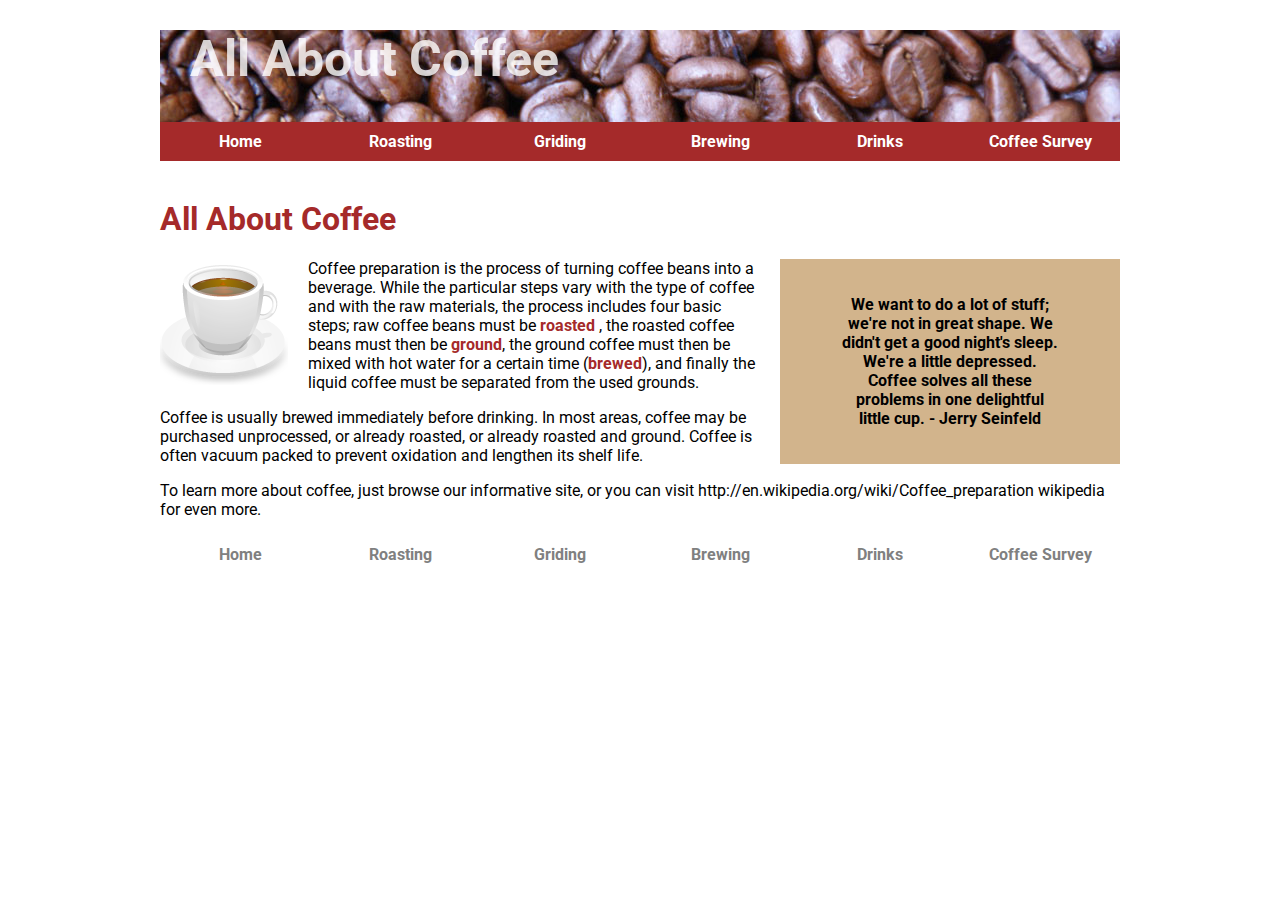
<file: Website Project/index.html>
<!doctype html>
<html>
<head>
    <meta charset="utf-8">
    <title>All About Coffee</title>
    <link href="styles.css" rel="stylesheet" type="text/css">
    <link rel="stylesheet" href="https://fonts.googleapis.com/css?family=Roboto">

</head>
<body>

<header>
    <h1>All About Coffee</h1>
<nav>
    <ul>
        <li><a href="index.html">Home</a></li>
        <li><a href="roasting.html">Roasting</a></li>
        <li><a href="grinding.html">Griding</a></li>
        <li><a href="brewing.html">Brewing</a></li>
        <li><a href="drinks.html">Drinks</a></li>
        <li><a href="survey.html">Coffee Survey</a></li>
    </ul>
</nav>
</header>
<h1>All About Coffee</h1>
<aside>

    <blockquote>We want to do a lot of stuff; we're not in great shape. We didn't get a good night's sleep. We're a
        little
        depressed.
        Coffee solves all these problems in one delightful little cup.
        - Jerry Seinfeld
    </blockquote>
</aside>


<section>
    <img class="photo-left" src="images/coffee-cup.png" alt="a cup of coffe" width="128" height="128">
    <p>Coffee preparation is the process of turning coffee beans into a beverage. While the particular steps vary with
        the type of coffee and with the raw materials, the process includes four basic steps; raw coffee beans must be
        <a href="roasting.html">roasted</a> , the roasted coffee beans must then be
        <a href="grinding.html.html">ground</a>, the ground coffee must then be mixed with hot water for a certain time
        (<a href="brewing.html.html">brewed</a>), and finally the liquid coffee must be separated from the used grounds.
    </p>

    <p>Coffee is usually brewed immediately before drinking. In most areas, coffee may be purchased unprocessed, or
        already
        roasted, or already roasted and ground. Coffee is often vacuum packed to prevent oxidation and lengthen its
        shelf
        life.</p>

    <p>To learn more about coffee, just browse our informative site, or you can visit
        http://en.wikipedia.org/wiki/Coffee_preparation wikipedia for even more.</p>
</section>

<footer>
    <nav>
        <ul>
            <li><a href="index.html">Home</a></li>
            <li><a href="roasting.html">Roasting</a></li>
            <li><a href="grinding.html">Griding</a></li>
            <li><a href="brewing.html">Brewing</a></li>
            <li><a href="drinks.html">Drinks</a></li>
            <li><a href="survey.html">Coffee Survey</a></li>
        </ul>
    </nav>
</footer>
</body>
</html>
</file>
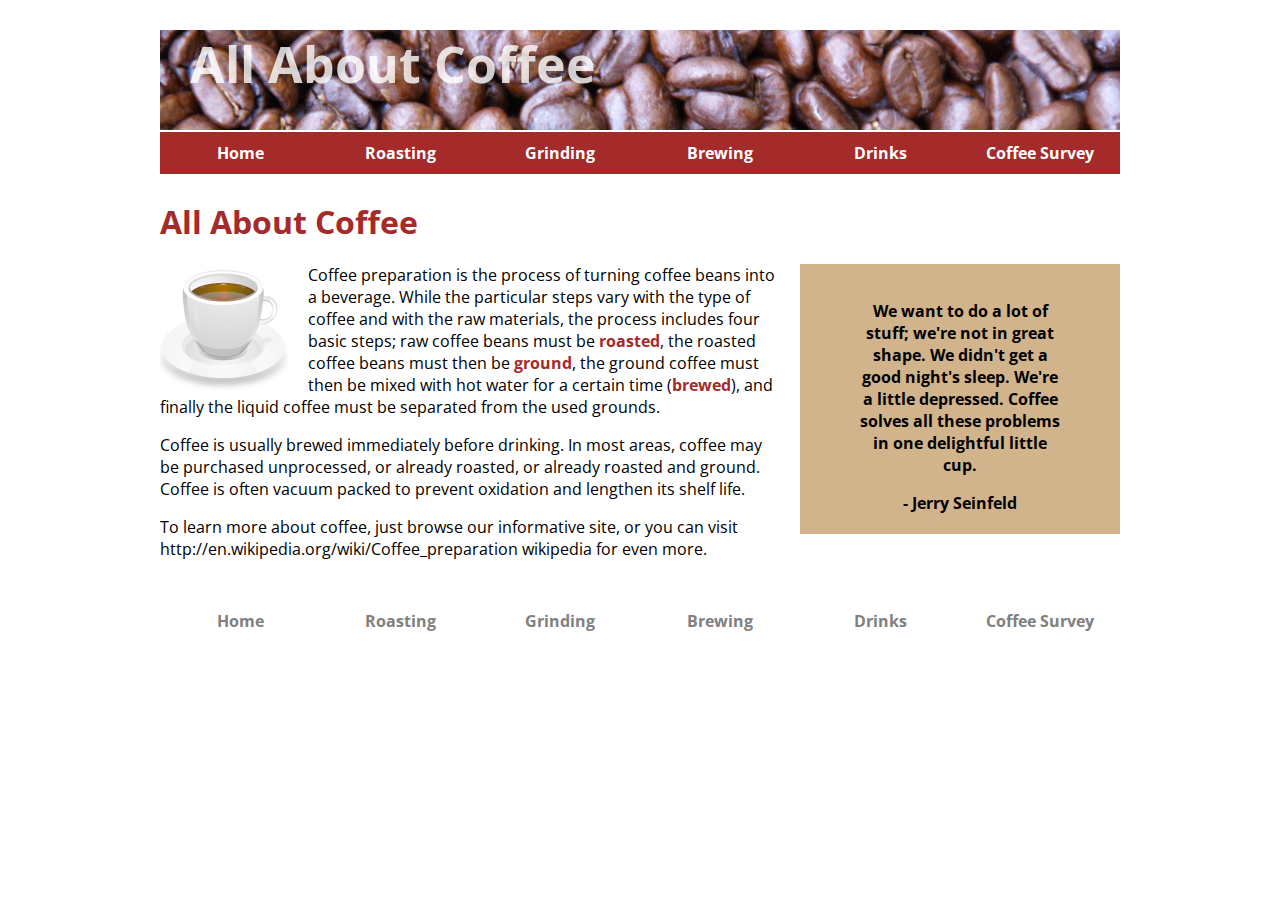
<file: Section 1 Intro/Completed-Website/index.html>
<!doctype html>
<html>
<head>
<meta charset="utf-8"/>
<title>All About Coffee</title>
<link href='http://fonts.googleapis.com/css?family=Open+Sans' rel='stylesheet' type='text/css'>
<link href="styles.css" rel="stylesheet" type="text/css" />
</head>
<body>
<header>
<h1>All About Coffee</h1>
<nav>
<ul>
<li><a href="index.html">Home</a></li>
<li><a href="roasting.html">Roasting</a></li>
<li><a href="grinding.html">Grinding</a></li>
<li><a href="brewing.html">Brewing</a></li>
<li><a href="drinks.html">Drinks</a></li>
<li><a href="survey.html">Coffee Survey</a></li>
</ul>
</nav>
</header>
<h1>All About Coffee</h1>
<aside>
<blockquote>We want to do a lot of stuff; we're not in great shape. We didn't get a good night's sleep. We're a little depressed. Coffee solves all these problems in one delightful little cup.</blockquote>
- Jerry Seinfeld
</aside>
<section>
<img class="photo-left" src="images/coffee-cup.png" alt="a cup of coffee" width="128" height="128" />
<p>Coffee preparation is the process of turning coffee beans into a beverage. While the particular steps vary with the type of coffee and with the raw materials, the process includes four basic steps; raw coffee beans must be <a href="roasting.html">roasted</a>, the roasted coffee beans must then be <a href="grinding.html">ground</a>, the ground coffee must then be mixed with hot water for a certain time (<a href="brewing.html">brewed</a>), and finally the liquid coffee must be separated from the used grounds.</p>

<p>Coffee is usually brewed immediately before drinking. In most areas, coffee may be purchased unprocessed, or already roasted, or already roasted and ground. Coffee is often vacuum packed to prevent oxidation and lengthen its shelf life.</p>

<p>To learn more about coffee, just browse our informative site, or you can visit 
http://en.wikipedia.org/wiki/Coffee_preparation wikipedia for even more.</p>
</section>
<footer>
<nav>
<ul>
<li><a href="index.html">Home</a></li>
<li><a href="roasting.html">Roasting</a></li>
<li><a href="grinding.html">Grinding</a></li>
<li><a href="brewing.html">Brewing</a></li>
<li><a href="drinks.html">Drinks</a></li>
<li><a href="survey.html">Coffee Survey</a></li>
</ul>
</nav>
</footer>
</body>
</html>
</file>
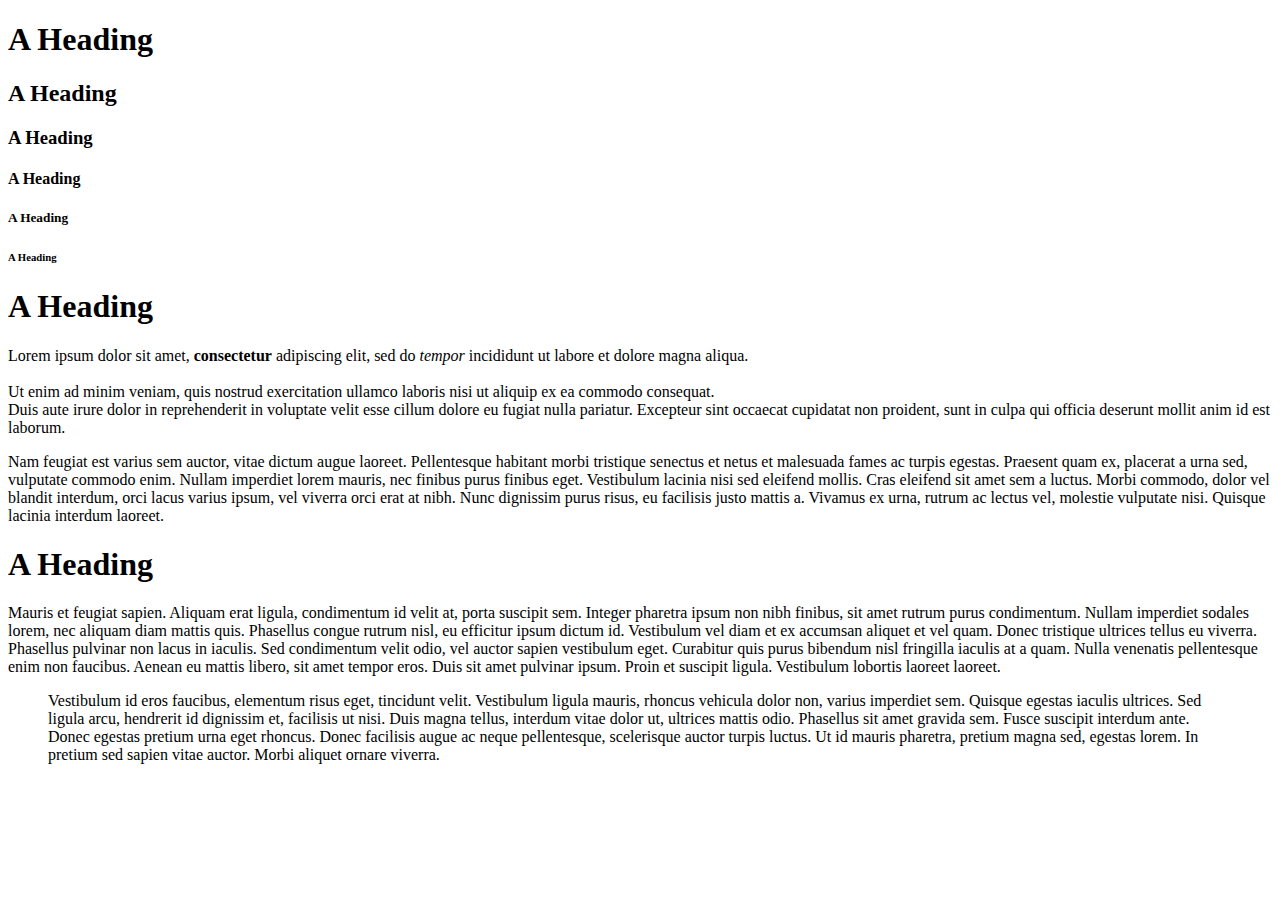
<file: Section 2 Basics/sample-content.html>
<!doctype html>
<html xmlns="http://www.w3.org/1999/html" xmlns="http://www.w3.org/1999/html">
<head>
    <meta charset="utf-8">
    <title>Sample Content</title>
</head>

<body>

<h1>A Heading</h1>
<h2>A Heading</h2>
<h3>A Heading</h3>
<h4>A Heading</h4>
<h5>A Heading</h5>
<h6>A Heading</h6>

<section>
<h1>A Heading</h1>
<p>Lorem ipsum dolor sit amet, <strong>consectetur</strong> adipiscing elit, sed do <em>tempor</em>  incididunt ut labore et dolore magna
aliqua. </br><br>Ut enim ad minim veniam, quis nostrud exercitation ullamco laboris nisi ut aliquip ex ea commodo consequat.
    </br>Duis aute irure dolor in reprehenderit in voluptate velit esse cillum dolore eu fugiat nulla pariatur. Excepteur sint
    occaecat cupidatat non proident, sunt in culpa qui officia deserunt mollit anim id est laborum.</p>

<p>Nam feugiat est varius sem auctor, vitae dictum augue laoreet. Pellentesque habitant morbi tristique senectus et netus
et malesuada fames ac turpis egestas. Praesent quam ex, placerat a urna sed, vulputate commodo enim. Nullam imperdiet
lorem mauris, nec finibus purus finibus eget. Vestibulum lacinia nisi sed eleifend mollis. Cras eleifend sit amet sem a
luctus. Morbi commodo, dolor vel blandit interdum, orci lacus varius ipsum, vel viverra orci erat at nibh. Nunc
dignissim purus risus, eu facilisis justo mattis a. Vivamus ex urna, rutrum ac lectus vel, molestie vulputate nisi.
Quisque lacinia interdum laoreet.</p>

</section>
<article>
<h1>A Heading</h1>

<p>Mauris et feugiat sapien. Aliquam erat ligula, condimentum id velit at, porta suscipit sem. Integer pharetra ipsum non
nibh finibus, sit amet rutrum purus condimentum. Nullam imperdiet sodales lorem, nec aliquam diam mattis quis. Phasellus
congue rutrum nisl, eu efficitur ipsum dictum id. Vestibulum vel diam et ex accumsan aliquet et vel quam. Donec
tristique ultrices tellus eu viverra. Phasellus pulvinar non lacus in iaculis. Sed condimentum velit odio, vel auctor
sapien vestibulum eget. Curabitur quis purus bibendum nisl fringilla iaculis at a quam. Nulla venenatis pellentesque
enim non faucibus. Aenean eu mattis libero, sit amet tempor eros. Duis sit amet pulvinar ipsum. Proin et suscipit
ligula. Vestibulum lobortis laoreet laoreet.</p>
</article>

<aside>
<blockquote>Vestibulum id eros faucibus, elementum risus eget, tincidunt velit. Vestibulum ligula mauris, rhoncus vehicula dolor
non, varius imperdiet sem. Quisque egestas iaculis ultrices. Sed ligula arcu, hendrerit id dignissim et, facilisis ut
nisi. Duis magna tellus, interdum vitae dolor ut, ultrices mattis odio. Phasellus sit amet gravida sem. Fusce suscipit
interdum ante. Donec egestas pretium urna eget rhoncus. Donec facilisis augue ac neque pellentesque, scelerisque auctor
turpis luctus. Ut id mauris pharetra, pretium magna sed, egestas lorem. In pretium sed sapien vitae auctor. Morbi
aliquet ornare viverra.</blockquote>
</aside>

</body>
</html>
</file>
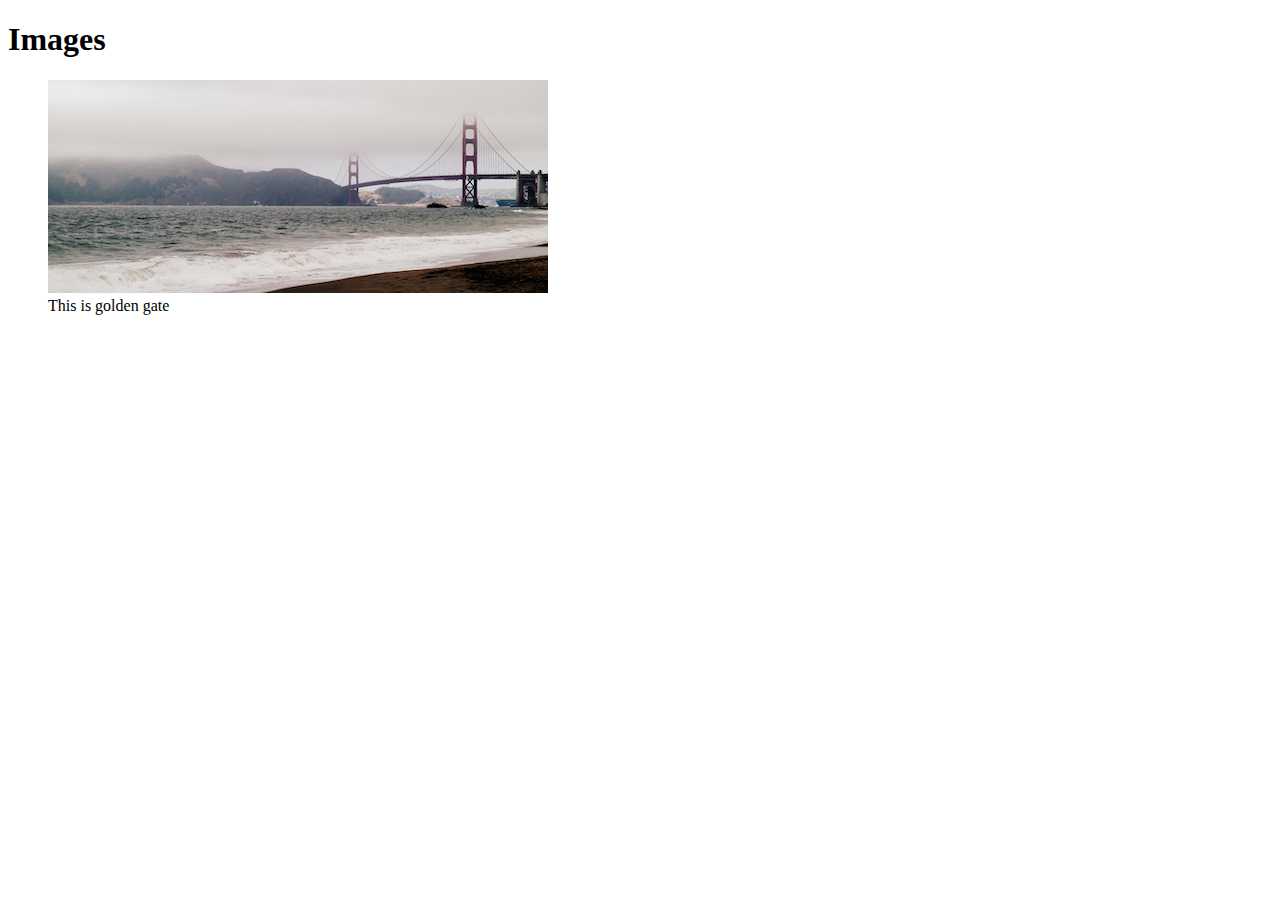
<file: Section 2 Basics/sample-images.html>
<!doctype html>
<html>
<head>
    <meta charset="utf-8">
    <title>Images</title>
</head>

<body>

<h1>Images</h1>

<figure>
    <img src="images/golden-gate-sm.jpg"
         width="500" height="213" alt="a picture"
    />
    <figcaption>This is golden gate </figcaption>
</figure>


</body>
</html>
</file>
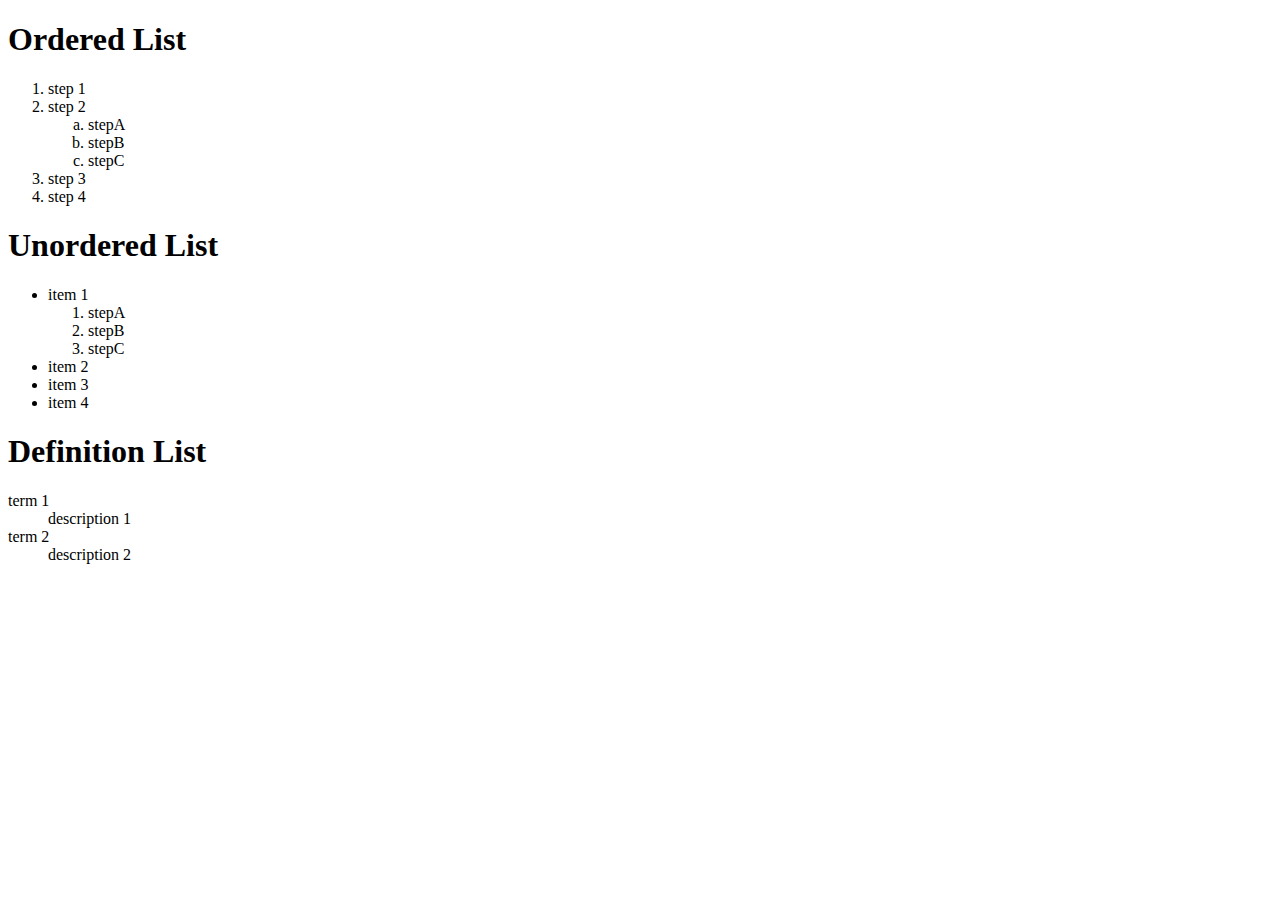
<file: Section 2 Basics/sample-lists.html>
<!doctype html>
<html>
<head>
    <meta charset="utf-8">
    <title>Lists</title>
</head>

<body>

<h1>Ordered List</h1>

<ol>
    <li>step 1</li>
    <li>step 2
        <ol type="a">
            <li>stepA</li>
            <li>stepB</li>
            <li>stepC</li>
        </ol>
    </li>
    <li>step 3</li>
    <li>step 4</li>
</ol>


<h1>Unordered List</h1>

<ul>
    <li>item 1
        <ol>
            <li>stepA</li>
            <li>stepB</li>
            <li>stepC</li>
        </ol>
    </li>
    <li>item 2</li>
    <li>item 3</li>
    <li>item 4</li>
</ul>


<h1>Definition List</h1>

<dl>
    <dt>term 1</dt>
    <dd>description 1</dd>
    <dt>term 2</dt>
    <dd>description 2</dd>
</dl>


</body>
</html>
</file>
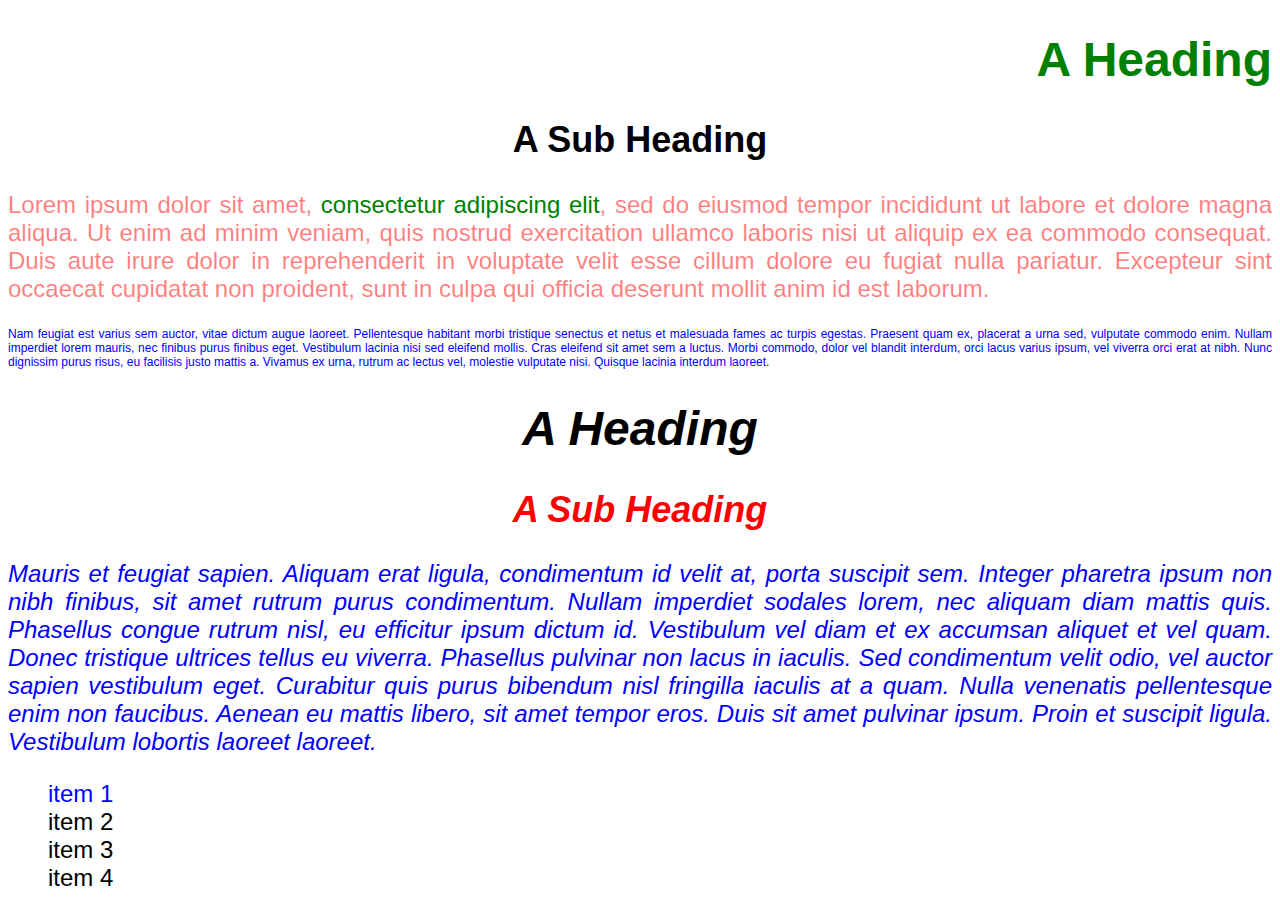
<file: Section 3 Styles/styles-sample.html>
<!doctype html>
<html>
<head>
    <meta charset="utf-8">
    <title>Styles</title>
    <link href="stylesheet.css" rel="stylesheet" type="text/css">
    <style>
        p {
            text-align: justify;
        }
        body {
            font-size: 24px;
            font-family: Arial, Helvetica, sans-serif;
        }
        ol {
            list-style-type: upper-alpha;
        }
        ul {
            list-style-type: none;
        }
        .blue-para {
            color: blue;
        }
        #main-heading {
            color: green;
        }
        .special-words {
            color: green;
        }
        .group {
            font-style: italic;
        }

        .group h2 {
            color: red;
        }
    </style>
</head>

<body>

<h1 style="text-align: right" id="main-heading">A Heading</h1>
<h2>A Sub Heading</h2>

<p style="font-size:1.5rem; color:rgba(256,0,0,.5);">Lorem ipsum dolor sit amet, <span class="special-words">consectetur adipiscing elit</span>, sed do eiusmod tempor incididunt ut labore et dolore magna
    aliqua. Ut enim ad minim veniam, quis nostrud exercitation ullamco laboris nisi ut aliquip ex ea commodo consequat.
    Duis aute irure dolor in reprehenderit in voluptate velit esse cillum dolore eu fugiat nulla pariatur. Excepteur
    sint occaecat cupidatat non proident, sunt in culpa qui officia deserunt mollit anim id est laborum.</p>

<p style="font-size: 50%;" class="blue-para">Nam feugiat est varius sem auctor, vitae dictum augue laoreet. Pellentesque habitant morbi tristique senectus et
    netus et malesuada fames ac turpis egestas. Praesent quam ex, placerat a urna sed, vulputate commodo enim. Nullam
    imperdiet lorem mauris, nec finibus purus finibus eget. Vestibulum lacinia nisi sed eleifend mollis. Cras eleifend
    sit amet sem a luctus. Morbi commodo, dolor vel blandit interdum, orci lacus varius ipsum, vel viverra orci erat at
    nibh. Nunc dignissim purus risus, eu facilisis justo mattis a. Vivamus ex urna, rutrum ac lectus vel, molestie
    vulputate nisi. Quisque lacinia interdum laoreet.</p>

<div class="group">
<h1>A Heading</h1>
<h2>A Sub Heading</h2>

<p style="text-align: justify" class="blue-para">Mauris et feugiat sapien. Aliquam erat ligula, condimentum id velit at, porta suscipit sem. Integer pharetra ipsum
    non nibh finibus, sit amet rutrum purus condimentum. Nullam imperdiet sodales lorem, nec aliquam diam mattis quis.
    Phasellus congue rutrum nisl, eu efficitur ipsum dictum id. Vestibulum vel diam et ex accumsan aliquet et vel quam.
    Donec tristique ultrices tellus eu viverra. Phasellus pulvinar non lacus in iaculis. Sed condimentum velit odio, vel
    auctor sapien vestibulum eget. Curabitur quis purus bibendum nisl fringilla iaculis at a quam. Nulla venenatis
    pellentesque enim non faucibus. Aenean eu mattis libero, sit amet tempor eros. Duis sit amet pulvinar ipsum. Proin
    et suscipit ligula. Vestibulum lobortis laoreet laoreet.</p>
</div>
<ul>
    <li class="blue-para">item 1</li>
    <li>item 2</li>
    <li>item 3</li>
    <li>item 4</li>
</ul>

</body>
</html>
</file>
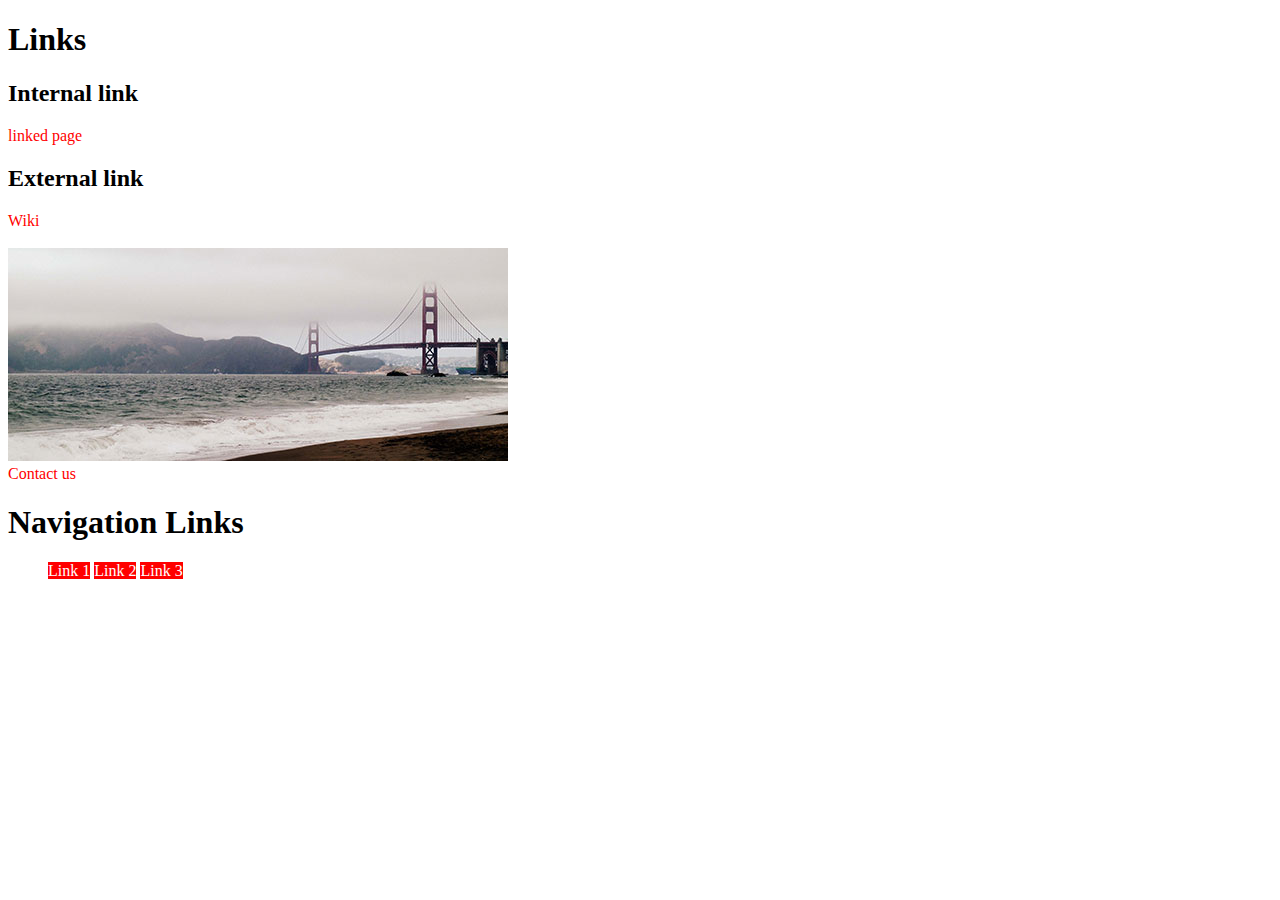
<file: Section 4 Links/links-sample.html>
<!doctype html>
<html>
<head>
<meta charset="utf-8">
<title>Links</title>
    <style>
        a:link {
            color: red;
            text-decoration: none;
        }
        a:visited {
            color: green;
        }
        a:hover {
            color: blue;
        }
        nav ul {
            list-style-type: none;
        }
        nav li {
            display: inline;
        }
        nav a:link, a:visited {
            background-color: red;
            color: white;

        }
        nav a:hover {
            background-color: blue;
        }
    </style>
</head>

<body>

<h1>Links</h1>

<h2>Internal link</h2>
<a href="other-pages/linked-page1.html"> linked page</a>

<h2>External link</h2>
<a href="http://www.wikipedia.org/" target="_blank">Wiki</a>

<br/><br/>
<a href="other-pages/linked-page2.html">
<img src="golden-gate-sm.jpg" alt="the golden gate bridge" width="500" height="213" />
</a>

</br>

<a href="mailto:anyemail@gmail.com?Subject=Contact">Contact us</a>

<h1>Navigation Links</h1>
<nav>

<ul>
    <li><a href="other-pages/linked-page1.html">Link 1</a></li>
    <li><a href="other-pages/linked-page2.html">Link 2</a></li>
    <li><a href="other-pages/linked-page3.html">Link 3</a></li>
</ul>

</nav>

</body>
</html>
</file>
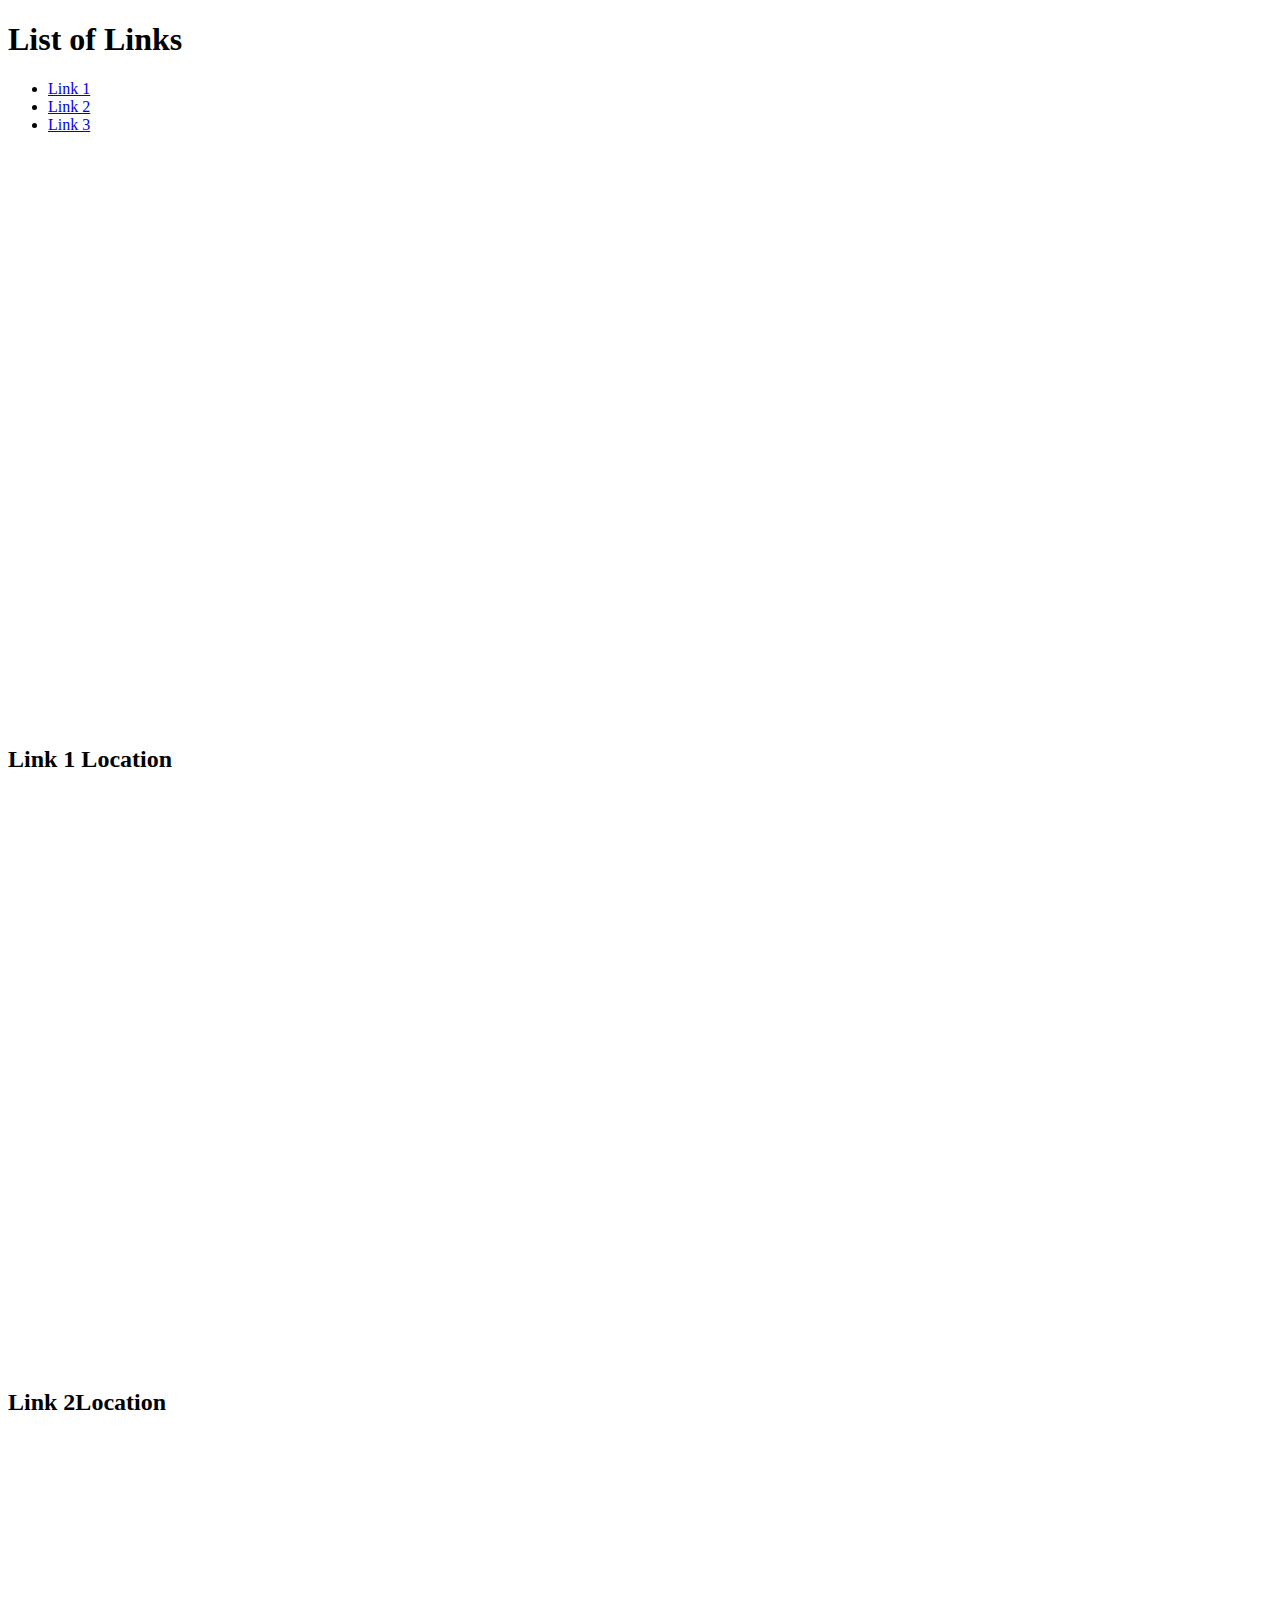
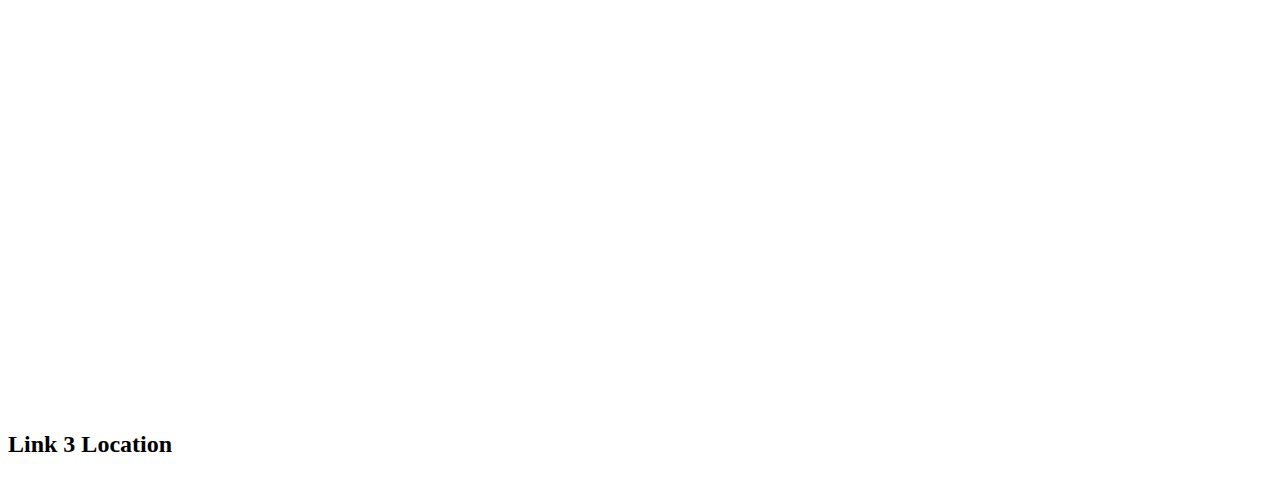
<file: Section 4 Links/long-page-sample.html>
<!doctype html>
<html>
<head>
<meta charset="utf-8">
<title>Long Page</title>
</head>

<body>

<h1>List of Links</h1>
<ul>
<li><a href="#section1">Link 1</a> </li>
<li><a href="#section2">Link 2</a></li>
<li><a href="#section3">Link 3</a></li>
</ul>
<br/><br/><br/><br/><br/><br/><br/><br/>
<br/><br/><br/><br/><br/><br/><br/><br/>
<br/><br/><br/><br/><br/><br/><br/><br/>
<br/><br/><br/><br/><br/><br/><br/><br/>
<h2 id="section1">Link 1 Location</h2>
<br/><br/><br/><br/><br/><br/><br/><br/>
<br/><br/><br/><br/><br/><br/><br/><br/>
<br/><br/><br/><br/><br/><br/><br/><br/>
<br/><br/><br/><br/><br/><br/><br/><br/>
<h2 id="section2">Link 2Location</h2>
<br/><br/><br/><br/><br/><br/><br/><br/>
<br/><br/><br/><br/><br/><br/><br/><br/>
<br/><br/><br/><br/><br/><br/><br/><br/>
<br/><br/><br/><br/><br/><br/><br/><br/>
<h2 id="section3">Link 3 Location</h2>
</body>
</html>
</file>
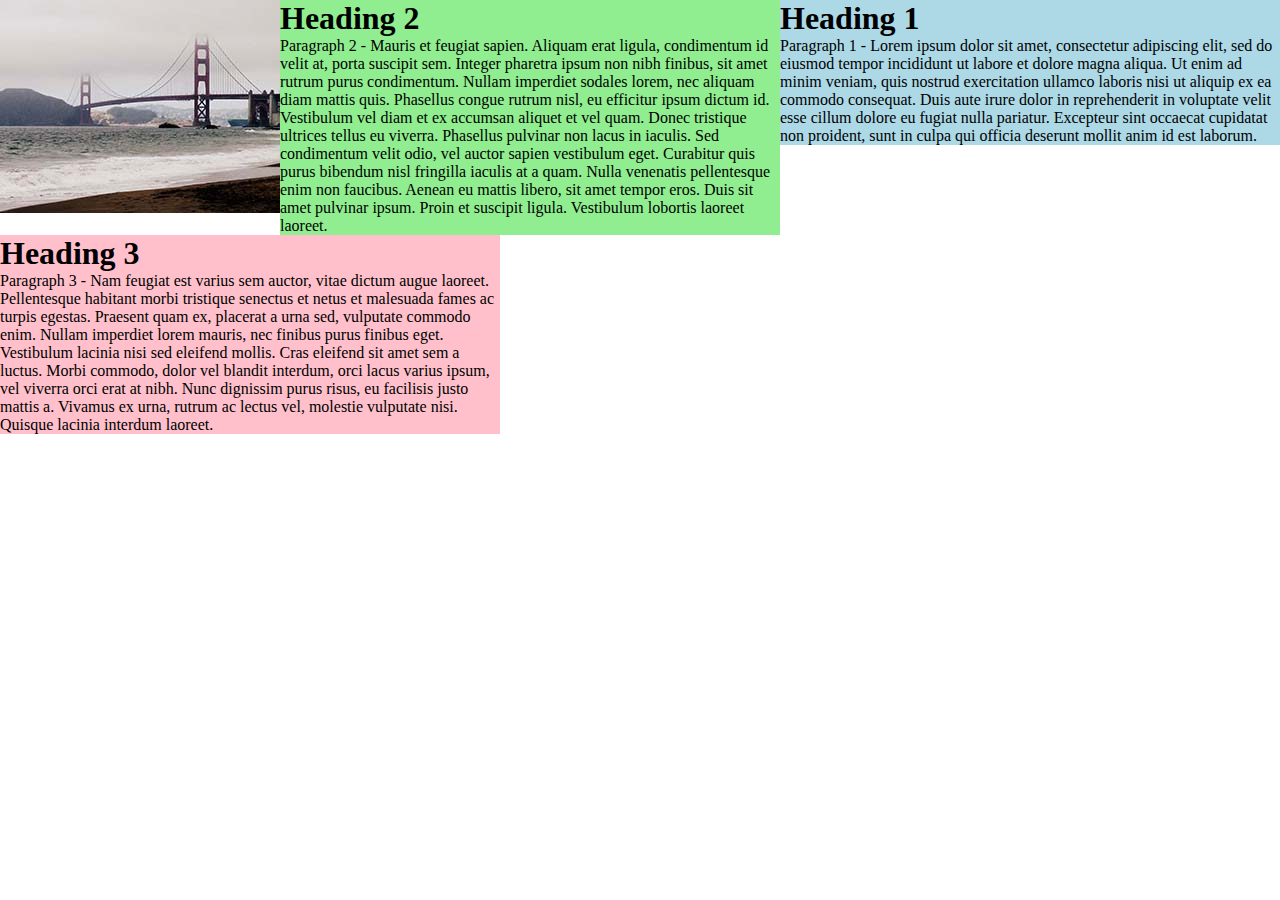
<file: Section 5 Layout/layout-sample.html>
<!doctype html>
<html>
<head>
<meta charset="utf-8">
<title>Layout</title>
<style>
 body,h1, p {
  margin: 0;
  padding: 0;
 }
 div {
  width: 500px;
  float: right;
 }
 #block1 {
  background-color: lightblue;
 }

 #block2 {
  background-color: lightgreen;
 }

 #block3 {
  background-color: pink;
  float: none;
  clear: both;
 }

 img {
  float: left;
 }
</style>
</head>

<body>
<img src="golden-gate-sm.jpg" alt="img" width="280" height="213">
<div id="block1">
<h1>Heading 1</h1>
<p>Paragraph 1 - Lorem ipsum dolor sit amet, consectetur adipiscing elit, sed do eiusmod tempor incididunt ut labore et dolore magna aliqua. Ut enim ad minim veniam, quis nostrud exercitation ullamco laboris nisi ut aliquip ex ea commodo consequat. Duis aute irure dolor in reprehenderit in voluptate velit esse cillum dolore eu fugiat nulla pariatur. Excepteur sint occaecat cupidatat non proident, sunt in culpa qui officia deserunt mollit anim id est laborum.</p>
</div>

<div id="block2">
<h1>Heading 2</h1>
 <p>Paragraph 2 - Mauris et feugiat sapien. Aliquam erat ligula, condimentum id velit at, porta suscipit sem. Integer pharetra ipsum non nibh finibus, sit amet rutrum purus condimentum. Nullam imperdiet sodales lorem, nec aliquam diam mattis quis. Phasellus congue rutrum nisl, eu efficitur ipsum dictum id. Vestibulum vel diam et ex accumsan aliquet et vel quam. Donec tristique ultrices tellus eu viverra. Phasellus pulvinar non lacus in iaculis. Sed condimentum velit odio, vel auctor sapien vestibulum eget. Curabitur quis purus bibendum nisl fringilla iaculis at a quam. Nulla venenatis pellentesque enim non faucibus. Aenean eu mattis libero, sit amet tempor eros. Duis sit amet pulvinar ipsum. Proin et suscipit ligula. Vestibulum lobortis laoreet laoreet.</p>
 </div>
 
 <div id="block3">
<h1>Heading 3</h1>
<p>Paragraph 3 - Nam feugiat est varius sem auctor, vitae dictum augue laoreet. Pellentesque habitant morbi tristique senectus et netus et malesuada fames ac turpis egestas. Praesent quam ex, placerat a urna sed, vulputate commodo enim. Nullam imperdiet lorem mauris, nec finibus purus finibus eget. Vestibulum lacinia nisi sed eleifend mollis. Cras eleifend sit amet sem a luctus. Morbi commodo, dolor vel blandit interdum, orci lacus varius ipsum, vel viverra orci erat at nibh. Nunc dignissim purus risus, eu facilisis justo mattis a. Vivamus ex urna, rutrum ac lectus vel, molestie vulputate nisi. Quisque lacinia interdum laoreet.</p> 
</div>

</body>
</html>
</file>
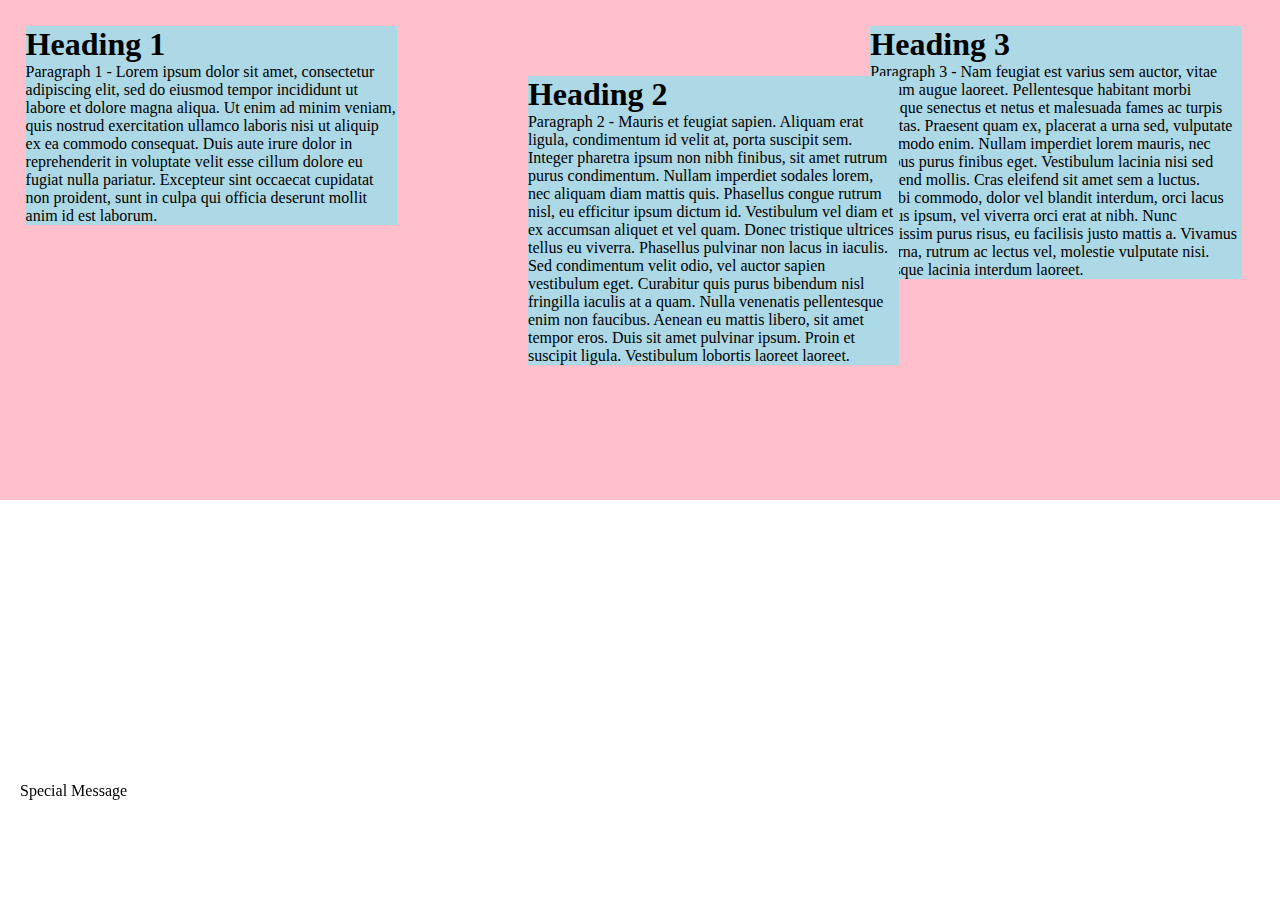
<file: Section 5 Layout/position-sample.html>
<!doctype html>
<html>
<head>
<meta charset="utf-8">
<title>Positioning</title>
<style>
body, h1, p {
	margin:0;
	padding:0;
}
.block {
	width:29%;
	float:left;
	margin:2%;
	background-color:lightblue;
}
#parent-block {
	height:500px;
	background-color:pink;
	position: relative;
}

#block2 {
	position: relative;
	top: 50px;
	left: 80px;
}
#special-message {
	position: fixed;
	left: 20px;
	bottom: 100px;
}
</style>
</head>

<body>
<div id="parent-block">
	<div class="block">
		<h1>Heading 1</h1>
		<p>Paragraph 1 - Lorem ipsum dolor sit amet, consectetur adipiscing elit, sed do eiusmod tempor incididunt ut labore et dolore magna aliqua. Ut enim ad minim veniam, quis nostrud exercitation ullamco laboris nisi ut aliquip ex ea commodo consequat. Duis aute irure dolor in reprehenderit in voluptate velit esse cillum dolore eu fugiat nulla pariatur. Excepteur sint occaecat cupidatat non proident, sunt in culpa qui officia deserunt mollit anim id est laborum.</p>
	</div>
	<div class="block" id="block2">
		<h1>Heading 2</h1>
		 <p>Paragraph 2 - Mauris et feugiat sapien. Aliquam erat ligula, condimentum id velit at, porta suscipit sem. Integer pharetra ipsum non nibh finibus, sit amet rutrum purus condimentum. Nullam imperdiet sodales lorem, nec aliquam diam mattis quis. Phasellus congue rutrum nisl, eu efficitur ipsum dictum id. Vestibulum vel diam et ex accumsan aliquet et vel quam. Donec tristique ultrices tellus eu viverra. Phasellus pulvinar non lacus in iaculis. Sed condimentum velit odio, vel auctor sapien vestibulum eget. Curabitur quis purus bibendum nisl fringilla iaculis at a quam. Nulla venenatis pellentesque enim non faucibus. Aenean eu mattis libero, sit amet tempor eros. Duis sit amet pulvinar ipsum. Proin et suscipit ligula. Vestibulum lobortis laoreet laoreet.</p>
	 </div>
	 <div class="block">
		<h1>Heading 3</h1>
		<p>Paragraph 3 - Nam feugiat est varius sem auctor, vitae dictum augue laoreet. Pellentesque habitant morbi tristique senectus et netus et malesuada fames ac turpis egestas. Praesent quam ex, placerat a urna sed, vulputate commodo enim. Nullam imperdiet lorem mauris, nec finibus purus finibus eget. Vestibulum lacinia nisi sed eleifend mollis. Cras eleifend sit amet sem a luctus. Morbi commodo, dolor vel blandit interdum, orci lacus varius ipsum, vel viverra orci erat at nibh. Nunc dignissim purus risus, eu facilisis justo mattis a. Vivamus ex urna, rutrum ac lectus vel, molestie vulputate nisi. Quisque lacinia interdum laoreet.</p> 
	</div>
	<div id="special-message">
		Special Message
	</div>
</div>
</body>
</html>
</file>
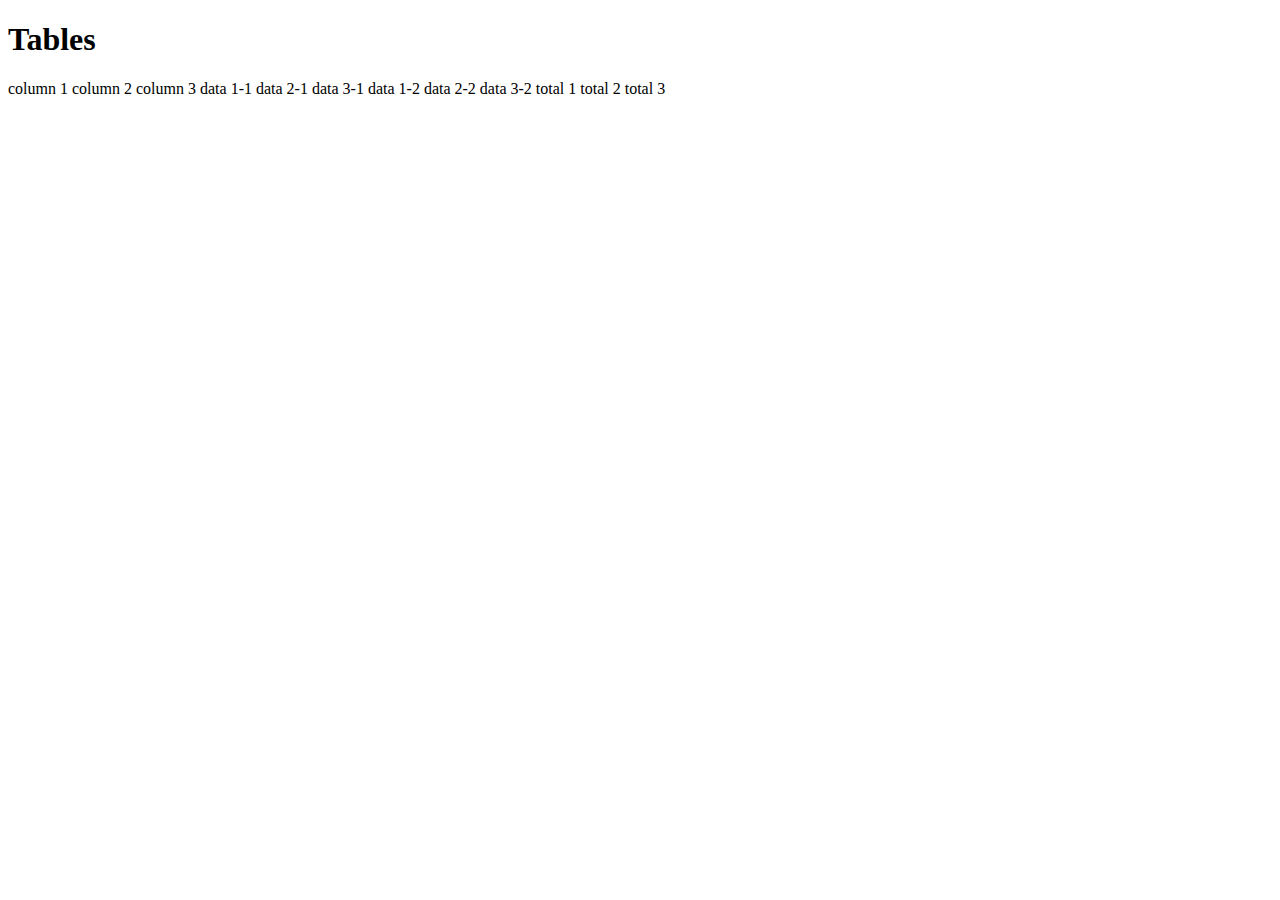
<file: Section 6 Tables/tables-sample.html>
<!doctype html>
<html>
<head>
<meta charset="utf-8">
<title>Tables</title>
</head>

<body>

<h1>Tables</h1>


column 1
column 2
column 3


data 1-1
data 2-1
data 3-1


data 1-2
data 2-2
data 3-2


total 1
total 2
total 3


</body>
</html>
</file>
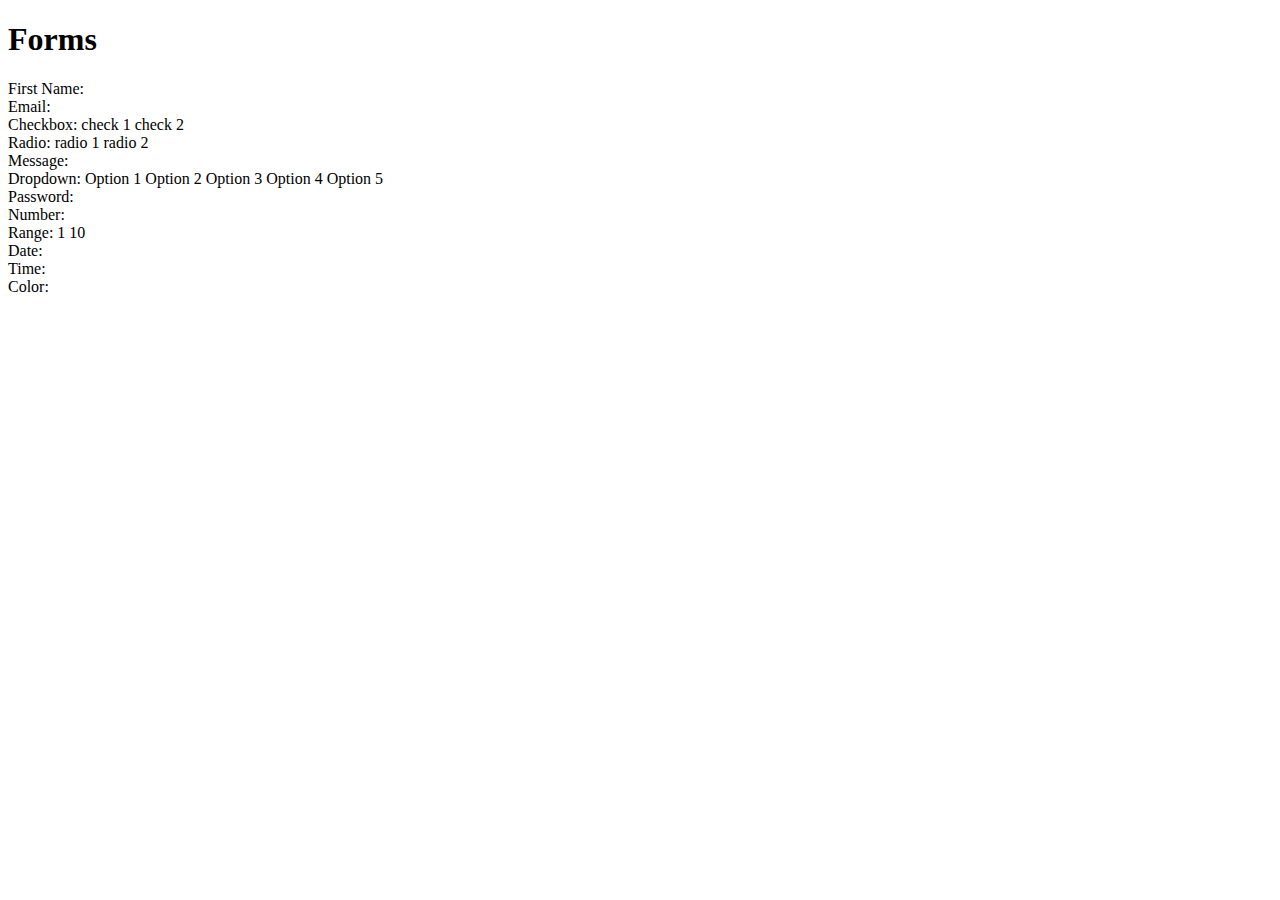
<file: Section 7 Forms/forms-sample.html>
<!doctype html>
<html>
<head>
<meta charset="utf-8">
<title>Forms</title>
<style>

</style>
</head>

<body>
<h1>Forms</h1>

First Name:

<br/>
Email:

<br/>
Checkbox:
check 1
check 2
<br/>
Radio:
radio 1
radio 2
<br/>
Message:

<br/>
Dropdown:

Option 1
Option 2
Option 3
Option 4
Option 5

<br/>
Password:

<br/>
Number: 

<br/>
Range: 
1 10
<br/>
Date: 

<br/>
Time: 

<br/>
Color: 


<br/>



</body>
</html>
</file>
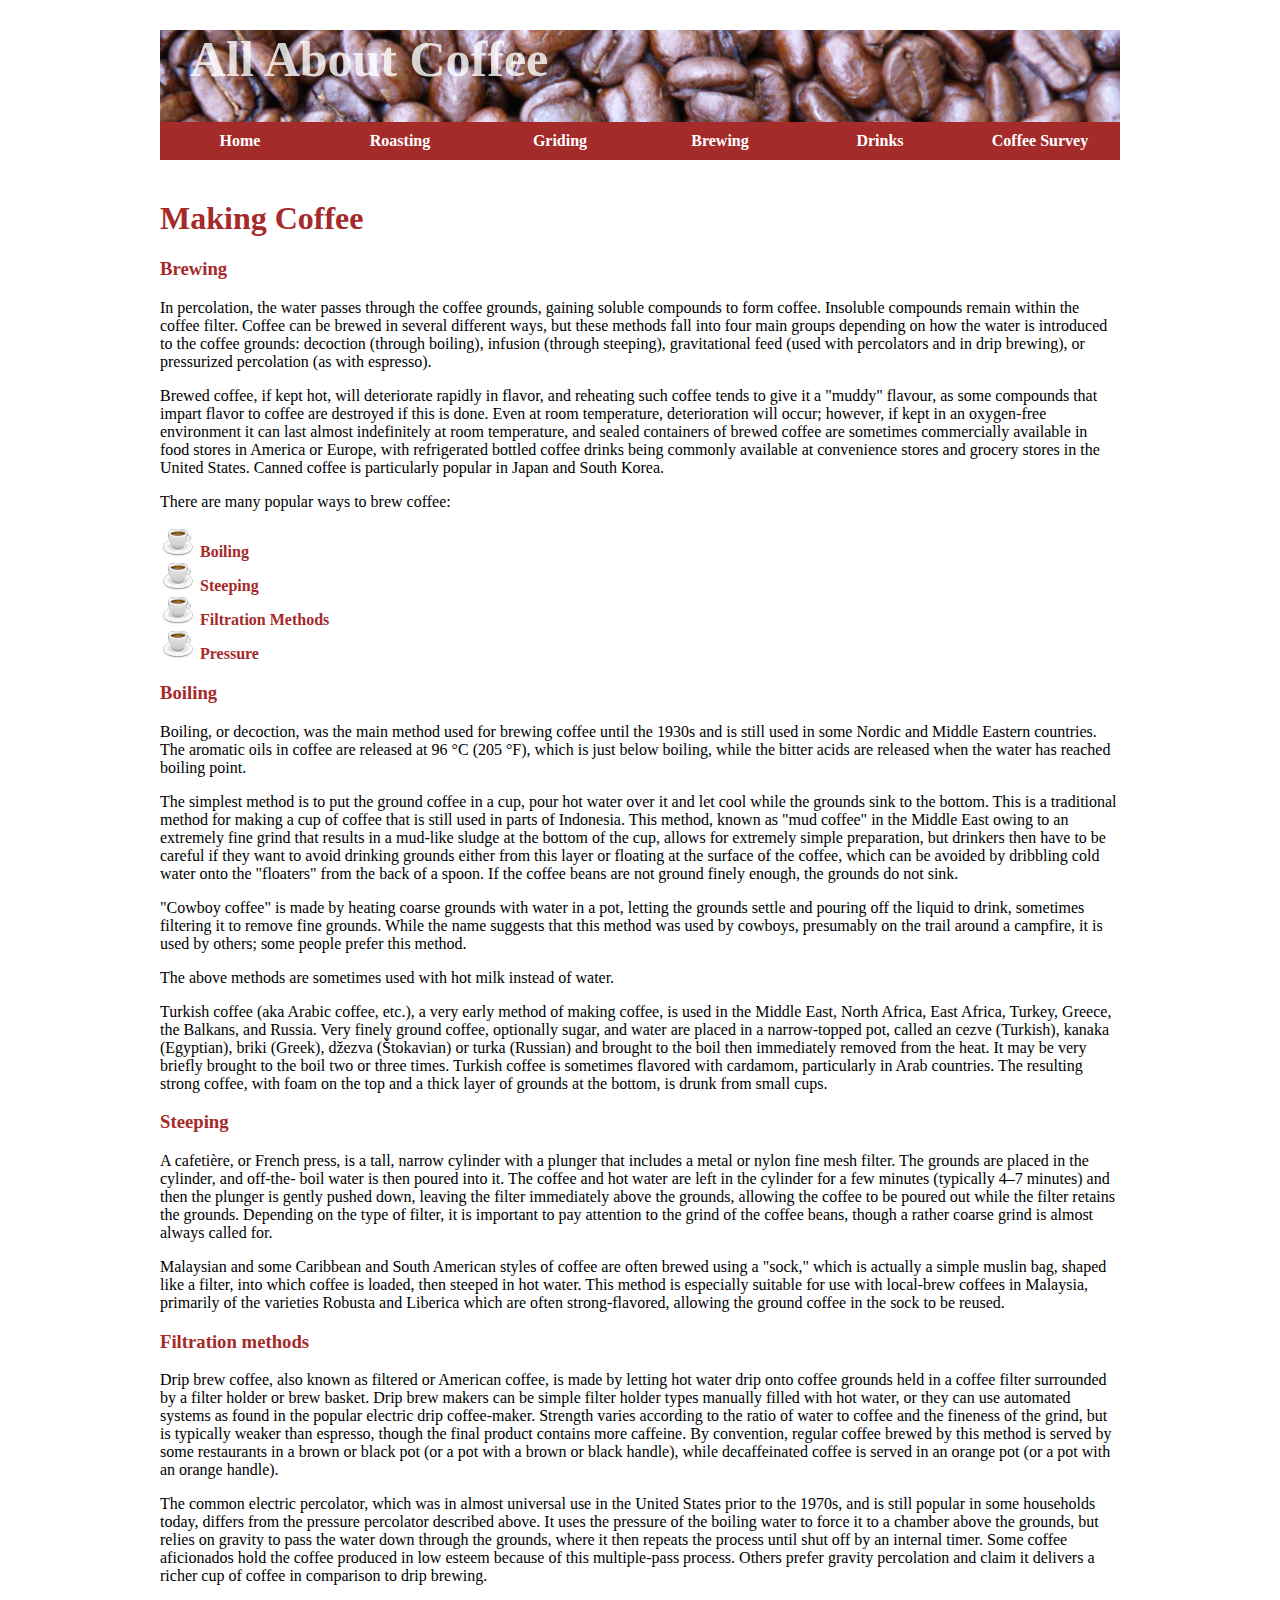
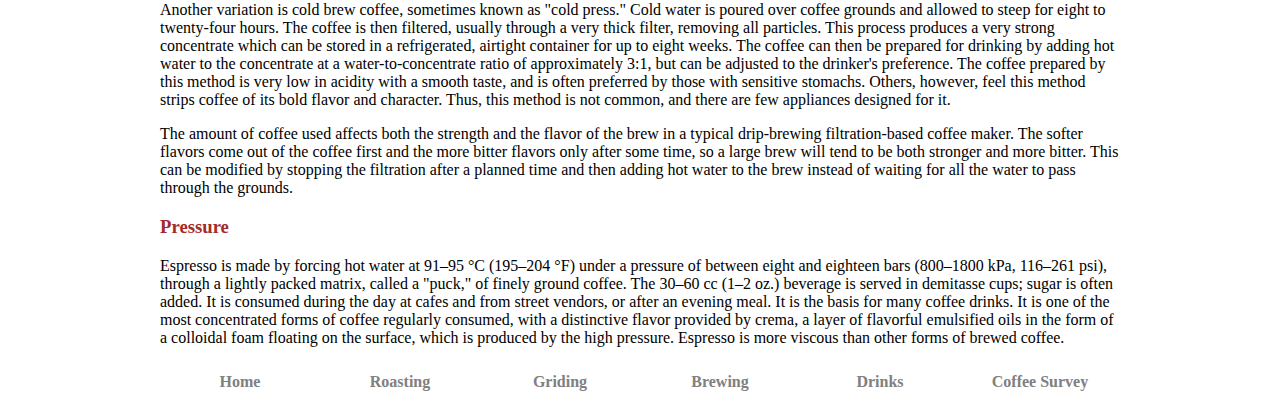
<file: Website Project/brewing.html>
<!doctype html>
<html>
<head>
    <meta charset="utf-8">
    <title>Coffee Brewing</title>
    <link href="styles.css" rel="stylesheet" type="text/css">
    <link rel="stylesheet" href="https://fonts.googleapis.com/css?family=Tangerine">

</head>

<body>

<header>
    <h1>All About Coffee</h1>
    <nav>
        <ul>
            <li><a href="index.html">Home</a></li>
            <li><a href="roasting.html">Roasting</a></li>
            <li><a href="grinding.html">Griding</a></li>
            <li><a href="brewing.html">Brewing</a></li>
            <li><a href="drinks.html">Drinks</a></li>
            <li><a href="survey.html">Coffee Survey</a></li>
        </ul>
    </nav>
</header>

<h1>Making Coffee</h1>
<section>


    <h3>Brewing</h3>

    <p>In percolation, the water passes through the coffee grounds, gaining soluble compounds to form coffee. Insoluble
        compounds remain within the coffee filter.
        Coffee can be brewed in several different ways, but these methods fall into four main groups depending on how
        the
        water is introduced to the coffee grounds: decoction (through boiling), infusion (through steeping),
        gravitational
        feed (used with percolators and in drip brewing), or pressurized percolation (as with espresso). </p>

    <p>Brewed coffee, if kept hot, will deteriorate rapidly in flavor, and reheating such coffee tends to give it a
        "muddy"
        flavour, as some compounds that impart flavor to coffee are destroyed if this is done. Even at room temperature,
        deterioration will occur; however, if kept in an oxygen-free environment it can last almost indefinitely at room
        temperature, and sealed containers of brewed coffee are sometimes commercially available in food stores in
        America
        or Europe, with refrigerated bottled coffee drinks being commonly available at convenience stores and grocery
        stores
        in the United States. Canned coffee is particularly popular in Japan and South Korea. </p>

    There are many popular ways to brew coffee:
    <ul>
        <li><a href="#boiling">Boiling</a></li>
        <li><a href="#steeping">Steeping</a></li>
        <li><a href="#filtration">Filtration Methods</a></li>
        <li><a href="#pressure">Pressure </a></li>
    </ul>


</section>
<section>
    <h3 id="boiling">Boiling</h3>

    <p>Boiling, or decoction, was the main method used for brewing coffee until the 1930s and is still used in some
        Nordic
        and Middle Eastern countries. The aromatic oils in coffee are released at 96 °C (205 °F), which is just below
        boiling, while the bitter acids are released when the water has reached boiling point. </p>

    <p> The simplest method is to put the ground coffee in a cup, pour hot water over it and let cool while the grounds
        sink
        to the bottom. This is a traditional method for making a cup of coffee that is still used in parts of Indonesia.
        This method, known as "mud coffee" in the Middle East owing to an extremely fine grind that results in a
        mud-like
        sludge at the bottom of the cup, allows for extremely simple preparation, but drinkers then have to be careful
        if
        they want to avoid drinking grounds either from this layer or floating at the surface of the coffee, which can
        be
        avoided by dribbling cold water onto the "floaters" from the back of a spoon. If the coffee beans are not ground
        finely enough, the grounds do not sink. </p>

    <p> "Cowboy coffee" is made by heating coarse grounds with water in a pot, letting the grounds settle and pouring
        off
        the liquid to drink, sometimes filtering it to remove fine grounds. While the name suggests that this method was
        used by cowboys, presumably on the trail around a campfire, it is used by others; some people prefer this
        method. </p>

    <p>The above methods are sometimes used with hot milk instead of water.</p>

    <p>Turkish coffee (aka Arabic coffee, etc.), a very early method of making coffee, is used in the Middle East, North
        Africa, East Africa, Turkey, Greece, the Balkans, and Russia. Very finely ground coffee, optionally sugar, and
        water
        are placed in a narrow-topped pot, called an cezve (Turkish), kanaka (Egyptian), briki (Greek), džezva
        (Štokavian)
        or turka (Russian) and brought to the boil then immediately removed from the heat. It may be very briefly
        brought to
        the boil two or three times. Turkish coffee is sometimes flavored with cardamom, particularly in Arab countries.
        The
        resulting strong coffee, with foam on the top and a thick layer of grounds at the bottom, is drunk from small
        cups. </p>
</section>
<section>
    <h3 id="steeping">Steeping</h3>

    <p>A cafetière, or French press, is a tall, narrow cylinder with a plunger that includes a metal or nylon fine mesh
        filter. The grounds are placed in the cylinder, and off-the- boil water is then poured into it. The coffee and
        hot
        water are left in the cylinder for a few minutes (typically 4–7 minutes) and then the plunger is gently pushed
        down,
        leaving the filter immediately above the grounds, allowing the coffee to be poured out while the filter retains
        the
        grounds. Depending on the type of filter, it is important to pay attention to the grind of the coffee beans,
        though
        a rather coarse grind is almost always called for.</p>

    <p>Malaysian and some Caribbean and South American styles of coffee are often brewed using a "sock," which is
        actually
        a simple muslin bag, shaped like a filter, into which coffee is loaded, then steeped in hot water. This method
        is
        especially suitable for use with local-brew coffees in Malaysia, primarily of the varieties Robusta and Liberica
        which are often strong-flavored, allowing the ground coffee in the sock to be reused.</p>
</section>
<section>


    <h3 id="filtration">Filtration methods</h3>

    <p>Drip brew coffee, also known as filtered or American coffee, is made by letting hot water drip onto coffee
        grounds
        held in a coffee filter surrounded by a filter holder or brew basket. Drip brew makers can be simple filter
        holder
        types manually filled with hot water, or they can use automated systems as found in the popular electric drip
        coffee-maker. Strength varies according to the ratio of water to coffee and the fineness of the grind, but is
        typically weaker than espresso, though the final product contains more caffeine. By convention, regular coffee
        brewed by this method is served by some restaurants in a brown or black pot (or a pot with a brown or black
        handle),
        while decaffeinated coffee is served in an orange pot (or a pot with an orange handle).</p>

    <p>The common electric percolator, which was in almost universal use in the United States prior to the 1970s, and is
        still popular in some households today, differs from the pressure percolator described above. It uses the
        pressure
        of the boiling water to force it to a chamber above the grounds, but relies on gravity to pass the water down
        through the grounds, where it then repeats the process until shut off by an internal timer. Some coffee
        aficionados
        hold the coffee produced in low esteem because of this multiple-pass process. Others prefer gravity percolation
        and
        claim it delivers a richer cup of coffee in comparison to drip brewing.</p>

    <p>Another variation is cold brew coffee, sometimes known as "cold press." Cold water is poured over coffee grounds
        and
        allowed to steep for eight to twenty-four hours. The coffee is then filtered, usually through a very thick
        filter,
        removing all particles. This process produces a very strong concentrate which can be stored in a refrigerated,
        airtight container for up to eight weeks. The coffee can then be prepared for drinking by adding hot water to
        the
        concentrate at a water-to-concentrate ratio of approximately 3:1, but can be adjusted to the drinker's
        preference.
        The coffee prepared by this method is very low in acidity with a smooth taste, and is often preferred by those
        with
        sensitive stomachs. Others, however, feel this method strips coffee of its bold flavor and character. Thus, this
        method is not common, and there are few appliances designed for it.</p>

    <p>The amount of coffee used affects both the strength and the flavor of the brew in a typical drip-brewing
        filtration-based coffee maker. The softer flavors come out of the coffee first and the more bitter flavors only
        after some time, so a large brew will tend to be both stronger and more bitter. This can be modified by stopping
        the
        filtration after a planned time and then adding hot water to the brew instead of waiting for all the water to
        pass
        through the grounds.</p>
</section>
<section>


    <h3 id="pressure">Pressure</h3>

    <p>Espresso is made by forcing hot water at 91–95 °C (195–204 °F) under a pressure of between eight and eighteen
        bars
        (800–1800 kPa, 116–261 psi), through a lightly packed matrix, called a "puck," of finely ground coffee. The
        30–60 cc
        (1–2 oz.) beverage is served in demitasse cups; sugar is often added. It is consumed during the day at cafes and
        from street vendors, or after an evening meal. It is the basis for many coffee drinks. It is one of the most
        concentrated forms of coffee regularly consumed, with a distinctive flavor provided by crema, a layer of
        flavorful
        emulsified oils in the form of a colloidal foam floating on the surface, which is produced by the high pressure.
        Espresso is more viscous than other forms of brewed coffee.</p>
</section>

<footer>
    <nav>
        <ul>
            <li><a href="index.html">Home</a></li>
            <li><a href="roasting.html">Roasting</a></li>
            <li><a href="grinding.html">Griding</a></li>
            <li><a href="brewing.html">Brewing</a></li>
            <li><a href="drinks.html">Drinks</a></li>
            <li><a href="survey.html">Coffee Survey</a></li>
        </ul>
    </nav>
</footer>
</body>
</html>
</file>
<file: Website Project/styles.css>
h1, h2 , h3{
    color:brown;
}

ul {
    list-style-image: url("images/tiny-coffee-cup.gif");
}

body {
    font-family: "Roboto", serif;
    margin: 0 auto;
    width: 960px;
}

aside {
    width: 300px;
    float: right;
    background-color: tan;
    text-align: center;
    font-weight: bold;
    padding: 20px;
    margin-left: 20px;
}

.photo-left {
    float: left;
    margin-right: 20px;
}

.photo-right {
    float: right;
    margin-left: 20px;
}

a:link, a:visited {
    text-decoration: none;
    color: brown;
    font-weight: bold;
}
a:hover {
    color: black;
}

nav ul {
    list-style-type: none;
    padding: 0
}
nav li {
    display: inline;
    float: left;
}
nav a:link, a:visited {
    background-color: brown;
    color: white;
    display: block;
    width: 160px;
    text-align: center;
    padding: 10px 0;
}

nav a:hover {
    background-color: black;
}

header {
    height: 100px;
    background-image: url("images/coffee-beans.jpg");
    margin-bottom: 70px;
}

header h1 {
    color: rgba(255,255,255,0.8);
    margin-left: 30px;
    margin-top: 30px;
    font-size: 50px;
}

footer {
    margin 30px 0;
}

footer nav a:link, footer nav a:visited {
    color: gray;
    text-decoration: none;
    display: block;
    width: 160px;
    text-align: center;
    background-color: white;
}

footer nav a:hover {
    color: black;
}
</file>
<file: Section 1 Intro/Completed-Website/styles.css>
body {
font-family: 'Open Sans', sans-serif;
margin: 0 auto;
width:960px;
}
h1, h2, h3 {
color:brown;
}
ul {
list-style-image: url("images/tiny-coffee-cup.gif");
}
a:link, a:visited {
text-decoration:none;
color:brown;
font-weight:bold;
}
a:hover {
color:black;
}
nav ul {
list-style-type:none;
padding:0;
}
nav li {
display:inline;
float:left;
}
nav a:link, nav a:visited {
background-color:brown;
color:white;
display:block;
width:160px;
text-align:center;
padding: 10px 0;
}
nav a:hover {
background-color:black;
}
aside {
width:280px;
float:right;
background-color: tan;
text-align:center;
font-weight:bold;
padding:20px;
margin-left:20px;
}
.photo-left {
float:left;
margin-right:20px;
}
.photo-right {
float:right;
margin-left:20px;
}
header {
background-image: url("images/coffee-beans.jpg");
height:100px;
margin-bottom:70px;
}
header h1 {
color:rgba(256,256,256,.8);
margin-left:30px;
margin-top:30px;
font-size:50px;
}
footer {
margin: 40px 0;
}
footer nav a:link, footer nav a:visited {
color:gray;
text-decoration:none;
display:block
width:160px;
text-align:center;
background-color:white;
}
footer nav a:hover {
color:black;
}
td, th {
border:1px solid black;
width:20%;
text-align:center;
padding:5px;
}
table {
border-collapse:collapse;
}
video {
margin-bottom: 20px;
margin-left: 160px;
-webkit-filter: grayscale(100%);
-moz-filter: grayscale(100%);
filter: grayscale(100%);
}
</file>
<file: Section 3 Styles/stylesheet.css>
h1, h2 {
    text-align: center;
}
</file>
